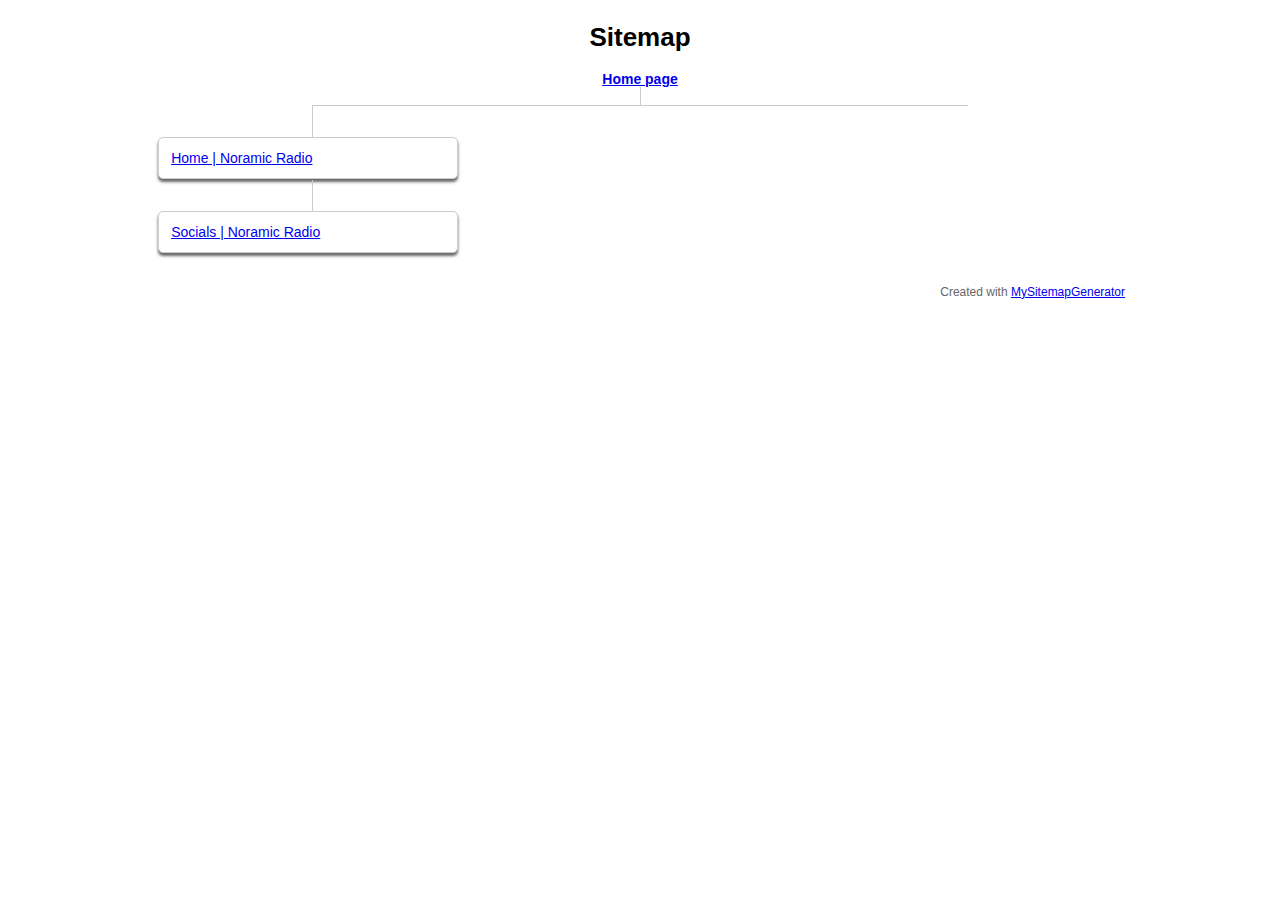
<file: htmlsitemap.html>
﻿<!DOCTYPE HTML>
		<html>
	<head>
			<title>Sitemap</title>
			<meta name="description" content="Sitemap" />
			<meta name="keywords" content="Sitemap" />
			<meta name="generator" content="Mystemapgenerator.com HTML Sitemap" />
			<meta charset="utf-8" />
			<meta name="viewport" content="width=device-width, initial-scale=1, user-scalable=yes" />
		<style type="text/css">
					* { box-sizing:border-box; }
			body { background:#fff; max-width:980px; margin:0 auto; padding:5px; font: 14px "Arial", Tahoma, sans-serif; }
			h1 { text-align:center; font-size: 26px; }
			div.section { overflow:hidden; width:100%; -webkit-column-count:3; -moz-column-count:3; column-count:3; padding-top:50px; }
			div.section div { display:inline-block; border:#ccc solid 1px; border-radius:5px; width:30%; min-width:300px; max-width:99%; margin:16px 1%; padding:12px; background:#fff; box-shadow:0 3px 3px #666; }
			div.section div:before { display:block; content: ""; position:relative; left:50%; width:1px; height:32px; margin:-44px 0 12px 4px; background:#ccc; }
			div.section div:hover { box-shadow:0px 3px 3px 1px #666; }
			div.section p { font-weight:bold; text-align:center; overflow:hidden; position:absolute; width:100%; left:0; margin-top:-50px; }
			div.section p:after { display:block; content: ""; position:relative; width:67.5%; max-width:656px; height:1px; box-sizing:border-box; margin:-14px auto 0 auto; background:#ccc; }
			div.section p a { margin:0 auto; float:none; }
                        div.section p a:after { display:block; content: ""; position:relative; left:50%; width:1px; height:32px; background:#ccc; }
			div.PageBreak { margin-top:16px; }
			div.PageBreak span { font-weight:bold; }
			div.footerinfo { margin-top:16px; color:#666; font-size:12px; text-align:right; }
			div.footerinfo * { font-size:12px; }
                        @media only screen and (max-width:900px) { div.section div { min-width:250px; } }
			@media only screen and (max-width:800px) { div.section div { width:50%; } div.section { -webkit-column-count:2; -moz-column-count:2; column-count:2; } }
			@media only screen and (max-width:500px) { div.section div { width:100%; } div.section { -webkit-column-count:1; -moz-column-count:1; column-count:1; } div.section p:after, div.section p a:after { display:none; } }
		</style>
		</head>
		<body>
		<h1>Sitemap</h1>
		<div class="section">
	<p><a href="https://noramicradio.tk/">Home page</a></p>
		<div><a href="https://noramicradio.tk/">Home | Noramic Radio</a></div>

		<div><a href="https://noramicradio.tk/socials.html">Socials | Noramic Radio</a></div>
</div><div class="footerinfo">Created with <a href="https://www.mysitemapgenerator.com/start/free.str.html" target="_blank">MySitemapGenerator</a></div></body>
</html>
</file>
